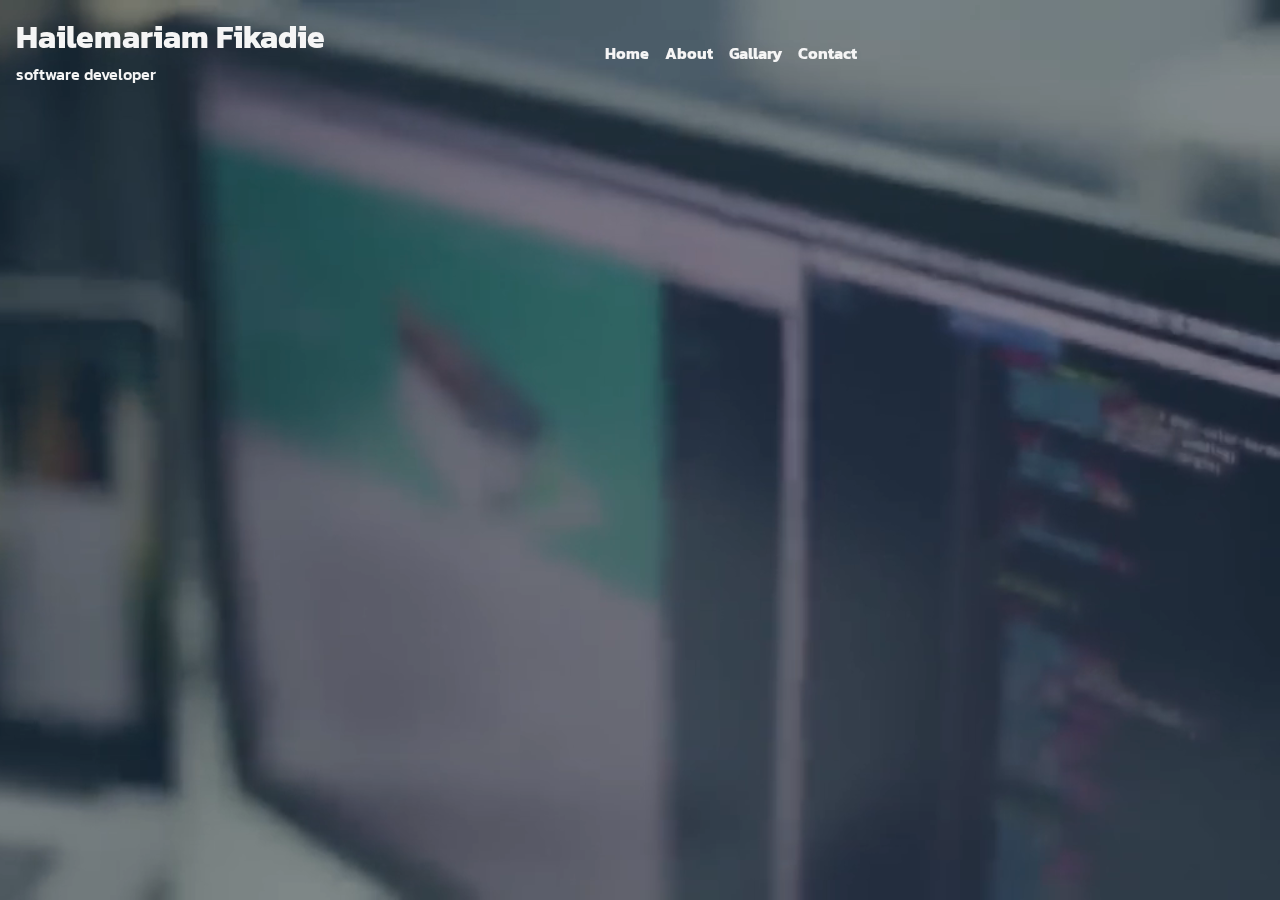
<file: index.html>
<!DOCTYPE html>
<html lang="en">
<head>
    <meta charset="UTF-8">
    <meta name="viewport" content="width=device-width, initial-scale=1.0">
    <title>Home&nbsp;|&nbsp;My perosnal website</title>
    <link rel="icon" href="assets/Images/mylog.svg" type="image/x-icon">
    <meta name="description" content="My name is Hailemariam Fikadie,I am a software
    engineering student at addis ababa unvirsity. you can get any informarion 
    regarding about me here.">
    <link rel="stylesheet" href="./assets/CSS/bootstrap.min.css">
    <link rel="stylesheet" href="./assets/CSS/style.css">
    <link rel="stylesheet" href="https://pro.fontawesome.com/releases/v5.10.0/css/all.css" integrity="sha384-AYmEC3Yw5cVb3ZcuHtOA93w35dYTsvhLPVnYs9eStHfGJvOvKxVfELGroGkvsg+p" crossorigin="anonymous"/>

</head>
<body >



    <video id="bg-video" autoplay muted loop src="./assets/Videos/backgroundVideo.mp4"></video>
    <nav class="navbar fixed-top navbar-expand-md navbar-light " >
        <a class="navbar-brand"  style="color: whitesmoke;"  href="./index.html">Hailemariam Fikadie <h5><span style="font-size: 1rem;">software developer</span></h5></a>
        <button  type="button" class="navbar-toggler" data-bs-toggle="collapse"  data-bs-target="#navbarContent" aria-controls="navbarContent" aria-expanded="false" aria-expanded="false" aria-label="Toggle navigation"><span class="navbar-toggler-icon"></span></button>
        <div class="navbar-collapse collapse" id="navbarContent">
            <ul class="nav navbar-nav ">
                <li class="nav-item">
                    <a style="color: whitesmoke;"  href="#" class="nav-link">Home</a>
                </li>
                <li class="nav-item">
                    <a style="color: whitesmoke;"   href="#" class="nav-link">About</a>
                </li>
                <li class="nav-item">
                    <a style="color: whitesmoke;"  href="#" class="nav-link">Gallary</a>
                </li>
                <li class="nav-item">
                    <a style="color: whitesmoke;"  href="./contact.html" class="nav-link">Contact</a>
                </li>
                &nbsp;&nbsp; &nbsp;&nbsp; &nbsp;&nbsp; &nbsp;&nbsp; &nbsp;&nbsp; &nbsp;&nbsp; &nbsp;&nbsp;
                <li class="nav-item" id="social-media">
                    <a style="color: whitesmoke;"  class="nav-link" href="https://www.instagram.com/anon__lia/"><i style="color: whitesmoke;" class="fab fa-instagram"></i></a></li>
                <li class="nav-item">
                    <a style="color: whitesmoke;"  class="nav-link" href="https://twitter.com/Hailema73760372"><i style="color: whitesmoke;" class="fab fa-twitter"></i></a></li>
                <li class="nav-item" class="nav-item">
                    <a style="color: whitesmoke;"  class="nav-link" href="https://www.facebook.com/haile.yemaram/"><i style="color: whitesmoke;" class="fab fa-facebook"></i></a></li>

            </ul>

        </div>
      </nav> 





      <footer>
          <div class="container">
              <div>

              </div>

          </div>
          <div class="container">
              <span>&copy;2021 Harry Fikadie, all rights reserved!</span>

          </div>
      </footer>




    
      
<!--     
        HAILEMARIAM FIKADIE <br></h1>
        <h5>
            F&nbsp;U&nbsp;L&nbsp;L&nbsp;-&nbsp;S&nbsp;T&nbsp;A&nbsp;C&nbsp;K &nbsp;D&nbsp;E&nbsp;V&nbsp;E&nbsp;L&nbsp;O&nbsp;P&nbsp;E&nbsp;R&nbsp; |  <br>&nbsp;&nbsp;&nbsp;&nbsp;&nbsp;&nbsp;&nbsp;&nbsp;&nbsp;F&nbsp;R&nbsp;E&nbsp;E&nbsp;L&nbsp;A&nbsp;N&nbsp;C&nbsp;E&nbsp;R</h5>
            </td>
            <td>&nbsp;&nbsp;

             <h2> &
                 <a href="index.html" >Films</a>
                <a href="Gallary.html">Photography</a>
                <a href="about.html">About</a>
                <a href="contact.html">Contact</a>
                </h2>
            <h3>
                <a href="https://www.instagram.com/haile_mu/">
                    <img src="assets/Images/inicon.png" alt=""></a>
                <a href="https://twitter.com/home"><img src="assets/Images/twiicon.png" alt=""></a>
                <a href="https://www.linkedin.com/in/hailemariam-fikadie-b58967196/"><img src="assets/Images/liicon.png" alt=""></a>&
                <a href="https://www.facebook.com/haile.yemaram?ref=bookmarks"><img src="assets/Images/ficon.png" alt=""></a>
                </h3>
         
    <iframe width="400" height="315" src="https://www.youtube.com/embed/ytw2RheEsC4" frameborder="0" allow="accelerometer; autoplay; encrypted-media; gyroscope; picture-in-picture" allowfullscreen></iframe>

                  
        <iframe width="400" height="315"src="https://www.youtube.com/embed/8ePHB1egnpE" frameborder="0" allow="accelerometer; autoplay; encrypted-media; gyroscope; picture-in-picture"></iframe>
           
        <iframe width="400" height="315"src="https://www.youtube.com/embed/Xawf6dZpVo0" frameborder="0" allow="accelerometer; autoplay; encrypted-media; gyroscope; picture-in-picture"></iframe>
       
        <iframe width="400" height="315"src="https://www.youtube.com/embed/lYbNYsrl2d4" frameborder="0" allow="accelerometer; autoplay; encrypted-media; gyroscope; picture-in-picture"></iframe>
                  
        <iframe width="400" height="315"src="https://www.youtube.com/embed/879sJQFgvgA" frameborder="0" allow="accelerometer; autoplay; encrypted-media; gyroscope; picture-in-picture"></iframe>
                   
                     
        <iframe width="400" height="315"src="https://www.youtube.com/embed/TmyWDMm24aU" frameborder="0" allow="accelerometer; autoplay; encrypted-media; gyroscope; picture-in-picture"></iframe>
    >
        <iframe width="400" height="315"src="https://www.youtube.com/embed/YvVDPNOScAw" frameborder="0" allow="accelerometer; autoplay; encrypted-media; gyroscope; picture-in-picture"></iframe>
                
        <iframe width="400" height="315"src="https://www.youtube.com/embed/9p2wMpVVtXg" frameborder="0" allow="accelerometer; autoplay; encrypted-media; gyroscope; picture-in-picture"></iframe>
                    
                   
        <iframe width="400" height="315"src="https://www.youtube.com/embed/0OXjCR3Uu0A" frameborder="0" allow="accelerometer; autoplay; encrypted-media; gyroscope; picture-in-picture"></iframe>
     
       <iframe width="400" height="315"src="https://www.youtube.com/embed/DK_0jXPuIr0" frameborder="0" allow="accelerometer; autoplay; encrypted-media; gyroscope; picture-in-picture"></iframe>
           
        <iframe width="400" height="315"src="https://www.youtube.com/embed/tgbNymZ7vqY"></iframe>
      
        <iframe width="400" height="315" src="https://www.youtube.com/embed/_Z7hrQUFDTc" frameborder="0" allow="accelerometer; autoplay; encrypted-media; gyroscope; picture-in-picture" allowfullscreen></iframe>
  
        <p align="center">&copy;2020 Hailemariam F.</p> -->


    <script src="./assets/JS/bootstrap.bundle.js"></script>
    <script src="./assets/JS/bootstrap.bundle.min.js"></script>
    <script src="./assets/JS/bootstrap.min.js"></script>
    <script src="./assets/JS/jquery-3.5.1.js"></script>

    <script src="https://code.jquery.com/jquery-3.5.1.slim.min.js" integrity="sha384-DfXdz2htPH0lsSSs5nCTpuj/zy4C+OGpamoFVy38MVBnE+IbbVYUew+OrCXaRkfj" crossorigin="anonymous"></script>
    <script src="https://cdn.jsdelivr.net/npm/bootstrap@4.5.3/dist/js/bootstrap.bundle.min.js" integrity="sha384-ho+j7jyWK8fNQe+A12Hb8AhRq26LrZ/JpcUGGOn+Y7RsweNrtN/tE3MoK7ZeZDyx" crossorigin="anonymous"></script>
</body>
</html>
</file>
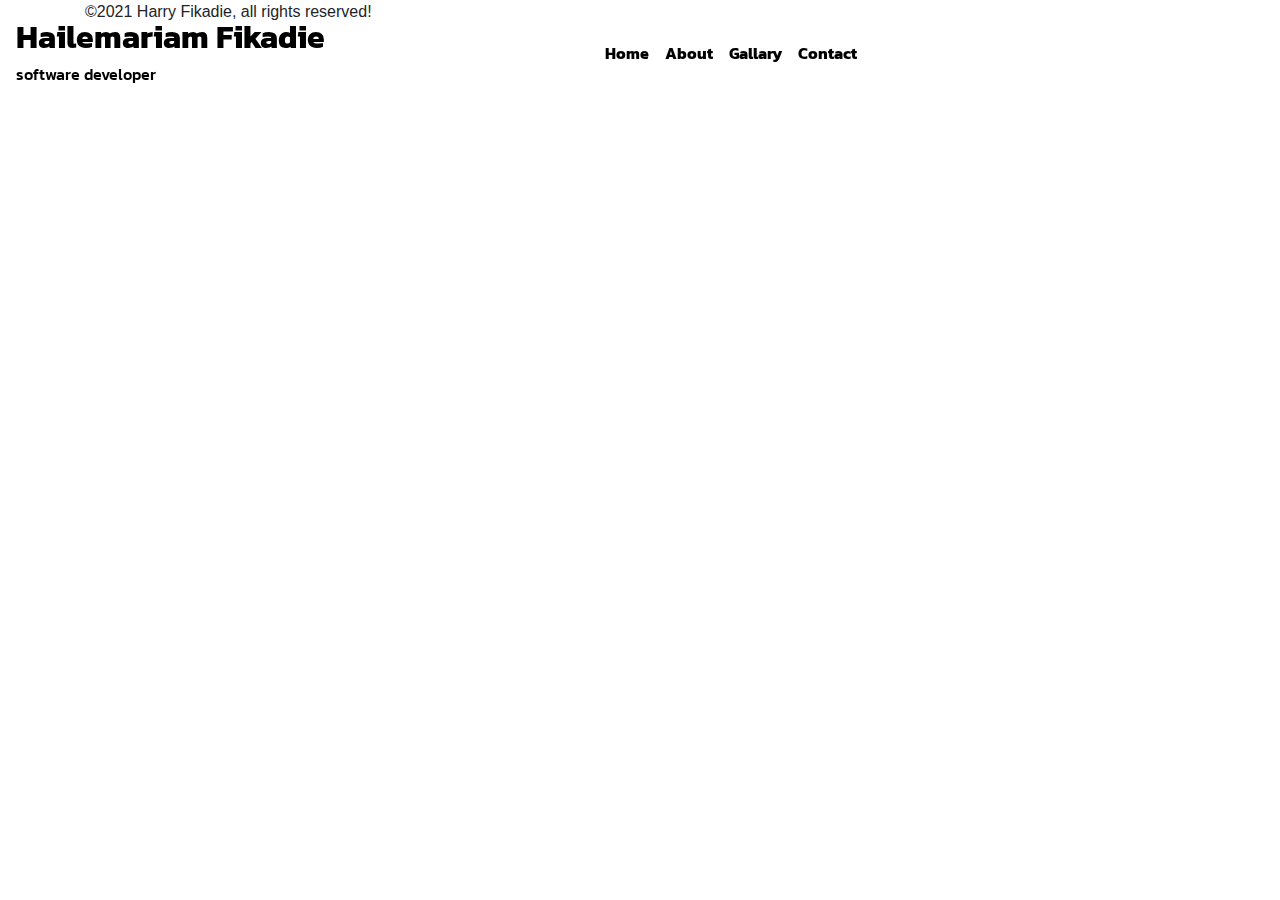
<file: about.html>
<!DOCTYPE html>
<html lang="en">
<head>
    <meta charset="UTF-8">
    <meta name="viewport" content="width=device-width, initial-scale=1.0">
    <title>Abount&nbsp;|&nbsp;My personal website</title>
    <link rel="icon" href="assets/Images/mylog.svg" type="image/x-icon">
    <meta name="description" content="My name is Hailemariam Fikadie,I am a software
    engineering student at addis ababa unvirsity. you can get any informarion 
    regarding about me here.">
    <link rel="stylesheet" href="./assets/CSS/bootstrap.min.css">

    <link rel="stylesheet" href="./assets/CSS/style.css">
    <link rel="stylesheet" href="https://pro.fontawesome.com/releases/v5.10.0/css/all.css" integrity="sha384-AYmEC3Yw5cVb3ZcuHtOA93w35dYTsvhLPVnYs9eStHfGJvOvKxVfELGroGkvsg+p" crossorigin="anonymous"/>

</head>
<body >

    <nav class="navbar fixed-top navbar-expand-md navbar-light " >
        <a class="navbar-brand" style="color: rgb(0, 0, 0);" href="./index.html">Hailemariam Fikadie <h5><span style="font-size: 1rem;">software developer</span></h5></a>
        <button  type="button" class="navbar-toggler" data-bs-toggle="collapse"  data-bs-target="#navbarContent" aria-controls="navbarContent" aria-expanded="false" aria-expanded="false" aria-label="Toggle navigation"><span class="navbar-toggler-icon"></span></button>
        <div class="navbar-collapse collapse" id="navbarContent">
            <ul class="nav navbar-nav ml">
                <li class="nav-item">
                    <a style="color: rgb(0, 0, 0);" href="#" class="nav-link">Home</a>
                </li>
                <li class="nav-item">
                    <a style="color: rgb(0, 0, 0);" href="#" class="nav-link">About</a>
                </li>
                <li class="nav-item">
                    <a  style="color: rgb(0, 0, 0);" href="#" class="nav-link">Gallary</a>
                </li>
                <li class="nav-item">
                    <a style="color: rgb(0, 0, 0);" href="./contact.html" class="nav-link">Contact</a>
                </li>
                <li  class="nav-item" id="social-media">
                    <a  class="nav-link" href="https://www.instagram.com/anon__lia/"><i style="color: rgb(0, 0, 0);" class="fab fa-instagram"></i></a></li>
                <li class="nav-item">
                    <a  class="nav-link" href="https://twitter.com/Hailema73760372"><i style="color: rgb(0, 0, 0);" class="fab fa-twitter"></i></a></li>
                <li class="nav-item" class="nav-item">
                    <a  class="nav-link" href="https://www.facebook.com/haile.yemaram/"><i style="color: rgb(0, 0, 0);" class="fab fa-facebook"></i></a></li>

            </ul>

        </div>
      </nav> 













      <footer>
        <div class="container">
            <div>

            </div>

        </div>
        <div class="container">
            <span>&copy;2021 Harry Fikadie, all rights reserved!</span>

        </div>
    </footer>

     
        <!-- HAILEMARIAM FIKADIE 
                 <a href="index.html" >Films</a>
                <a href="Gallary.html">Photography</a>
                <a href="about.html">About</a>
                <a href="contact.html">Contact</a>
                </h2>
            </td>
            

            
                <h3>
                <a href="https://www.instagram.com/haile_mu/">
                    <img src="assets/Images/inicon.png" alt=""></a>\
                <a href="https://twitter.com/home"><img src="assets/Images/twiicon.png" alt=""></a>
                <a href="https://www.linkedin.com/in/hailemariam-fikadie-b58967196/"><img src="assets/Images/liicon.png" alt=""></a>
                <a href="https://www.facebook.com/haile.yemaram?ref=bookmarks"><img src="assets/Images/ficon.png" alt=""></a>
                </h3>
            
      
                    <img width="80%" src="assets/Images/i.jpg" alt=""></td>

             
                        HAILEMARIAM FIKADIE</h2>

                        Website and Android Developer | 
                       
                        Freelancer
                       
                    My name is Hailemariam Fikadie,I'm from Ethiopia, Currently I'm a student at Addis Ababa University. 
                    
                    now,I'm a second year software engineering student at AAIT in ITSC center.  and also skilled in  python,php
                    java,sql and in web Technologys.
                  

 Now, alongside my education I'm trying to work as intern in related to my education, like
                    
                     website Design and Development
                    , Graphics Design and Mobile application development(specially for Android platform). as the same time I'm trying work as freelancer ,
                    Inorder to build my best profile as a software engineer for my future.
               

        <p align="center">&copy;2020 Hailemariam F.</p> -->

</body>
</html>
</file>
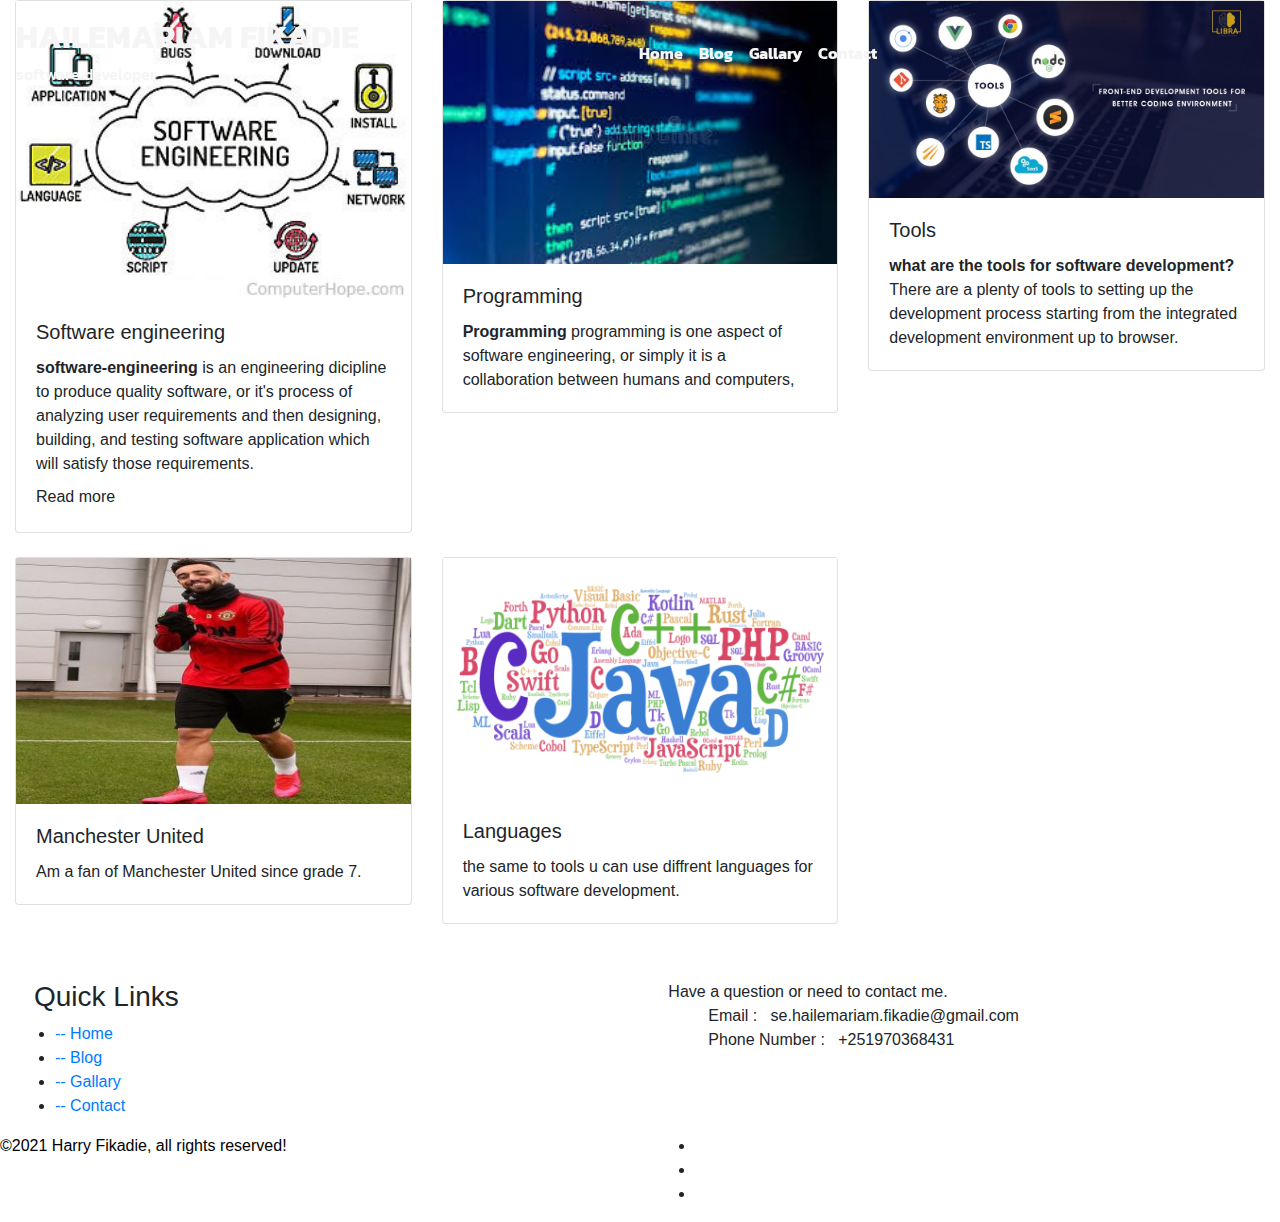
<file: Blog.html>
<!DOCTYPE html>
<html lang="en">
<head>
    <meta charset="UTF-8">
    <meta name="viewport" content="width=device-width, initial-scale=1.0">
    <title>Abount&nbsp;|&nbsp;My personal website</title>
    <link rel="icon" href="assets/Images/mylog.svg" type="image/x-icon">
    <meta name="description" content="My name is Hailemariam Fikadie,I am a software
    engineering student at addis ababa unvirsity. you can get any informarion 
    regarding about me here.">
    <link rel="stylesheet" href="./assets/CSS/bootstrap.min.css">

    <link rel="stylesheet" href="./assets/CSS/style.css">
    <link rel="stylesheet" href="https://pro.fontawesome.com/releases/v5.10.0/css/all.css" integrity="sha384-AYmEC3Yw5cVb3ZcuHtOA93w35dYTsvhLPVnYs9eStHfGJvOvKxVfELGroGkvsg+p" crossorigin="anonymous"/>

</head>
<body >

    <nav class="navbar fixed-top navb navbar-expand-md navbar-light " >
        <a class="navbar-brand" style="color: whitesmoke" href="./index.html">HAILEMARIAM FIKADIE <h5><span style="font-size: 1rem;">software developer</span></h5></a>
        <button  type="button" class="navbar-toggler" data-bs-toggle="collapse"  data-bs-target="#navbarContent" aria-controls="navbarContent" aria-expanded="false" aria-expanded="false" aria-label="Toggle navigation"><span class="navbar-toggler-icon"></span></button>
        <div class="navbar-collapse collapse" id="navbarContent">
            <ul class="nav navbar-nav ml">
                <li class="nav-item">
                    <a style="color:whitesmoke" href="./index.html" class="nav-link">Home</a>
                </li>
                <li class="nav-item">
                    <a style="color: whitesmoke;" href="./Blog.html" class="nav-link">Blog</a>
                </li>
                <li class="nav-item">
                    <a  style="color: whitesmoke;" href="./Gallary.html" class="nav-link">Gallary</a>
                </li>
                <li class="nav-item">
                    <a style="color: whitesmoke;" href="./contact.html" class="nav-link">Contact</a>
                </li>
                &nbsp;&nbsp; &nbsp;&nbsp;

                <li  class="nav-item" id="social-media">
                    <a  class="nav-link" href="https://www.instagram.com/anon__lia/"><i style="color: whitesmoke" class="fab fa-instagram"></i></a></li>
                <li class="nav-item">
                    <a  class="nav-link" href="https://twitter.com/Hailema73760372"><i style="color: whitesmoke" class="fab fa-twitter"></i></a></li>
                <li class="nav-item" class="nav-item">
                    <a  class="nav-link" href="https://www.facebook.com/haile.yemaram/"><i style="color:whitesmoke" class="fab fa-facebook"></i></a></li>

            </ul>

        </div>
      </nav> 



<div class="contactpage" class="container-fluid">
      <div class="container-fluid blog-card">

            <div class="row">
                <div class="col-md-4">
                    <div class="card">
                        <img src="./assets/Images/software-engineering.jpg" alt="">
                        <div class="card-body">
                            <h5 class="card-title">Software engineering</h5>
                            <p class="card-text">
                               <strong>software-engineering</strong> is an engineering dicipline to produce quality software, or it's process of analyzing user requirements and then designing, building, and testing software application which will satisfy those requirements. <br>
                               <span>Read more <i style="font-size:24px" class="fa">&#xf178;</i></span>
                            </p>
                        </div>

                    </div>
                </div>
                <div class="col-md-4">
                    <div class="card">
                        <img src="./assets/Images/programming.jpeg" alt="">
                        <div class="card-body">
                            <h5 class="card-title">Programming </h5>
                            <p class="card-text">
                                <strong>Programming</strong> programming is one aspect of software engineering, or simply it is a collaboration between humans and computers,
                            </p>
                        </div>

                    </div>
                </div>
          

                <div class="col-md-4">
                    <div class="card">
                        <img src="./assets/Images/tools.jpg" alt="">
                        <div class="card-body">
                            <h5 class="card-title">Tools</h5>
                            <p class="card-text">
                             
                                <strong>what are the tools for software development?</strong>
                                There are a plenty of tools to setting up the development process starting from the integrated development environment up to browser.


                            </p>
                        </div>

                    </div>
                </div>

            </div>
                
            <div class="row mt-4">
                <div class="col-md-4">
                    <div class="card">
                        <img src="./assets/Images/b5.jpeg" alt="">
                        <div class="card-body">
                            <h5 class="card-title">Manchester United</h5>
                            <p class="card-text">
                               Am a fan of Manchester United since grade 7.
                            </p>
                        </div> 

                    </div>
                </div>
               
                <div class="col-md-4">
                    <div class="card">
                        <img src="./assets/Images/language.png" alt="">
                        <div class="card-body">
                            <h5 class="card-title">Languages</h5>
                            <p class="card-text">
                             the same to tools u can use diffrent languages for various software development.
                            </p>
                        </div>

                    </div>
                </div>
            

            </div>
                    



      </div>


      <footer class="mt-4">
        <div class="container-fluid">
            <div class="row">

                <div style="padding-top: 2rem;" class="col-md-6">
                    <h3 style="border-left: 3px solid white; padding-left: 1rem;">Quick Links</h3>
                    <ul class="fcontent">
                        <li><a href="./index.html">-- Home</a></li>
                        <li><a href="./Blog.html">-- Blog</a></li>
                        <li><a href="./Gallary.html">-- Gallary</a></li>
                        <li><a href="./Blog.html">-- Contact</a></li>
                    </ul>
                </div>
                <div style="padding-top: 2rem;"  class="col-md-6">
                    <div>
                        <span > <i style="color:greenyellow;" class="fas fa-phone-square-alt fa-2x"></i></span>&nbsp;&nbsp;&nbsp;<span>Have a question or need to contact me.</span>
                    </div>

                    <div>
                      &nbsp;   &nbsp;   &nbsp;   &nbsp;  <span><i style="color: red;" class="far fa-mail-bulk"></i></span>  &nbsp;   &nbsp;  Email :    &nbsp;  se.hailemariam.fikadie@gmail.com <br>
                      &nbsp;   &nbsp;   &nbsp;   &nbsp;  <span><i style="color:white;" class="fal fa-phone"></i></span>&nbsp;   &nbsp;      Phone Number :   &nbsp; +251970368431

                    </div>

                </div>
           

            </div>

        </div>
        <div class="copyright" class="container-fluid">
            <div class="row">
                <div class="col-md-6">
                    <span  style="color:black">&copy;2021 Harry Fikadie, all rights reserved!</span>

                </div>
                <div class="col-md-6 ">
                    <ul class="footer-social-media">
                        <li id="social-media">
                            <a   href="https://www.instagram.com/anon__lia/"><i style="color: black;" class="fab fa-instagram"></i></a></li>
                        <li >
                            <a href="https://twitter.com/Hailema73760372"><i  style="color:black" class="fab fa-twitter"></i></a></li>
                        <li  >
                            <a  href="https://www.facebook.com/haile.yemaram/"><i style="color:black" class="fab fa-facebook"></i></a></li>
        
                    </ul>
                </div>

            </div>
            
        </div>
    </footer>





</div>








      

     
        <!-- HAILEMARIAM FIKADIE 
                 <a href="index.html" >Films</a>
                <a href="Gallary.html">Photography</a>
                <a href="about.html">About</a>
                <a href="contact.html">Contact</a>
                </h2>
            </td>
            

            
                <h3>
                <a href="https://www.instagram.com/haile_mu/">
                    <img src="assets/Images/inicon.png" alt=""></a>\
                <a href="https://twitter.com/home"><img src="assets/Images/twiicon.png" alt=""></a>
                <a href="https://www.linkedin.com/in/hailemariam-fikadie-b58967196/"><img src="assets/Images/liicon.png" alt=""></a>
                <a href="https://www.facebook.com/haile.yemaram?ref=bookmarks"><img src="assets/Images/ficon.png" alt=""></a>
                </h3>
            
      
                    <img width="80%" src="assets/Images/i.jpg" alt=""></td>

             
                        HAILEMARIAM FIKADIE</h2>

                        Website and Android Developer | 
                       
                        Freelancer
                       
                    My name is Hailemariam Fikadie,I'm from Ethiopia, Currently I'm a student at Addis Ababa University. 
                    
                    now,I'm a second year software engineering student at AAIT in ITSC center.  and also skilled in  python,php
                    java,sql and in web Technologys.
                  

 Now, alongside my education I'm trying to work as intern in related to my education, like
                    
                     website Design and Development
                    , Graphics Design and Mobile application development(specially for Android platform). as the same time I'm trying work as freelancer ,
                    Inorder to build my best profile as a software engineer for my future.
               

        <p align="center">&copy;2020 Hailemariam F.</p> -->

</body>
</html>
</file>
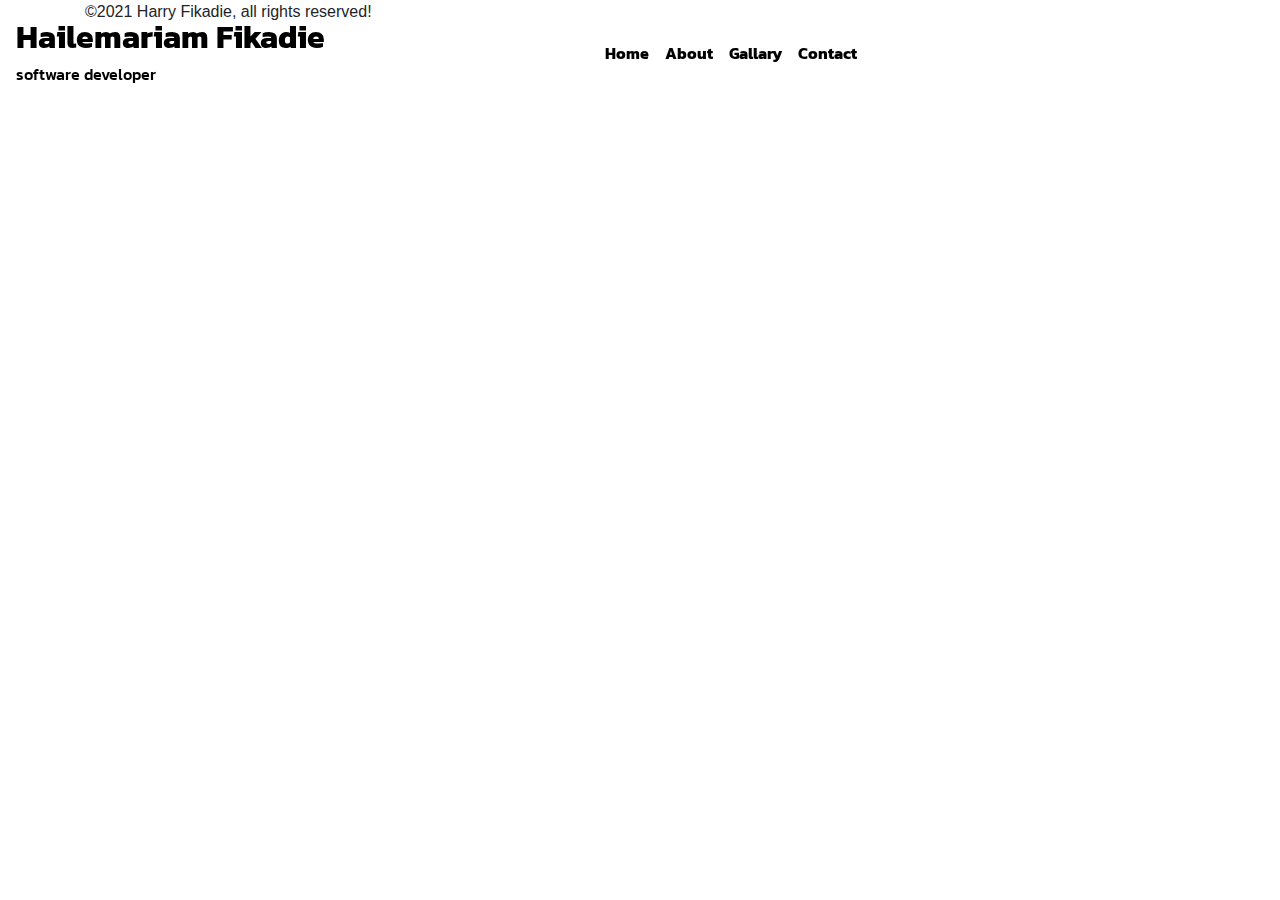
<file: contact.html>
<!DOCTYPE html>
<html lang="en">
<head>
    <meta charset="UTF-8">
    <meta name="viewport" content="width=device-width, initial-scale=1.0">
    <title>Contact &nbsp; | &nbsp; My personal website</title>
    <link rel="icon" href="./assets/Images/call.png" type="image/x-icon">
    <meta name="description" content="My name is Hailemariam Fikadie,I am a software
    engineering student at addis ababa unvirsity. you can get any informarion 
    regarding about me here.">

    <link rel="stylesheet" href="./assets/CSS/bootstrap.min.css">
    <link rel="stylesheet" href="./assets/CSS/style.css">
    <link rel="stylesheet" href="https://pro.fontawesome.com/releases/v5.10.0/css/all.css" integrity="sha384-AYmEC3Yw5cVb3ZcuHtOA93w35dYTsvhLPVnYs9eStHfGJvOvKxVfELGroGkvsg+p" crossorigin="anonymous"/>

</head>
<body>
    <nav class="navbar fixed-top navbar-expand-md navbar-light " >
        <a class="navbar-brand" style="color: rgb(0, 0, 0);" href="./index.html">Hailemariam Fikadie <h5><span style="font-size: 1rem;">software developer</span></h5></a>
        <button  type="button" class="navbar-toggler" data-bs-toggle="collapse"  data-bs-target="#navbarContent" aria-controls="navbarContent" aria-expanded="false" aria-expanded="false" aria-label="Toggle navigation"><span class="navbar-toggler-icon"></span></button>
        <div class="navbar-collapse collapse" id="navbarContent">
            <ul class="nav navbar-nav ml">
                <li class="nav-item">
                    <a style="color: rgb(0, 0, 0);" href="#" class="nav-link">Home</a>
                </li>
                <li class="nav-item">
                    <a style="color: rgb(0, 0, 0);" href="#" class="nav-link">About</a>
                </li>
                <li class="nav-item">
                    <a style="color: rgb(0, 0, 0);" href="#" class="nav-link">Gallary</a>
                </li>
                <li class="nav-item">
                    <a style="color: rgb(0, 0, 0);" href="./contact.html" class="nav-link">Contact</a>
                </li>
                <li class="nav-item" id="social-media">
                    <a  class="nav-link" href="https://www.instagram.com/anon__lia/"><i style="color: rgb(0, 0, 0);" class="fab fa-instagram"></i></a></li>
                <li class="nav-item">
                    <a class="nav-link" href="https://twitter.com/Hailema73760372"><i  style="color: rgb(0, 0, 0);" class="fab fa-twitter"></i></a></li>
                <li class="nav-item" class="nav-item">
                    <a class="nav-link" href="https://www.facebook.com/haile.yemaram/"><i style="color: rgb(0, 0, 0);" class="fab fa-facebook"></i></a></li>

            </ul>

        </div>
      </nav> 



























      <footer>
        <div class="container">
            <div>

            </div>

        </div>
        <div class="container">
            <span>&copy;2021 Harry Fikadie, all rights reserved!</span>

        </div>
    </footer>

  
        <!-- HAILEMARIAM FIKADIE <br></h1>
      
            F&nbsp;U&nbsp;L&nbsp;L&nbsp;-&nbsp;S&nbsp;T&nbsp;A&nbsp;C&nbsp;K &nbsp;D&nbsp;E&nbsp;V&nbsp;E&nbsp;L&nbsp;O&nbsp;P&nbsp;E&nbsp;R&nbsp; |  <br>&nbsp;&nbsp;&nbsp;&nbsp;&nbsp;&nbsp;&nbsp;&nbsp;&nbsp;F&nbsp;R&nbsp;E&nbsp;E&nbsp;L&nbsp;A&nbsp;N&nbsp;C&nbsp;E&nbsp;R</h5>
          
                 <a href="index.html" >Films</a>
                <a href="Gallary.html">Photography</a>
                <a href="about.html">About</a>
                <a href="contact.html">Contact</a>
                </h2>
           
                <a href="https://www.instagram.com/haile_mu/">
                    <img src="assets/Images/inicon.png" alt=""></a>
                <a href="https://twitter.com/home"><img src="assets/Images/twiicon.png" alt=""></a>&nbsp;&nbsp;&nbsp;&nbsp;
                <a href="https://www.linkedin.com/in/hailemariam-fikadie-b58967196/"><img src="assets/Images/liicon.png" alt=""></a>&nbsp;&nbsp;&nbsp;&nbsp;
                <a href="https://www.facebook.com/haile.yemaram?ref=bookmarks"><img src="assets/Images/ficon.png" alt=""></a>
           
        <h1 align="center">Contact</h1>
        <br><br>
        <p>
            I’m always looking to collaborate with new people. If you have project idea in mind, please don’t hesitate to get <br>
          
            in touch. You can either send me a direct message on social media or fill out the form below.  I look forward to  <br> 
        
            hearing from you.</p>
 
            <a href="https://www.instagram.com/haile_mu/">
                <img src="assets/Images/inicon.png" alt=""></a>
            <a href="https://twitter.com/home"><img src="assets/Images/twiicon.png" alt=""></a>
            <a href="https://www.linkedin.com/in/hailemariam-fikadie-b58967196/"><img src="assets/Images/liicon.png" alt=""></a>
            <a href="https://www.facebook.com/haile.yemaram?ref=bookmarks"><img src="assets/Images/ficon.png" alt=""></a>

          
            <form action="">
              
                <label for="name">Name *</label><br>
             
                <input type="text" size="40" name="fname">
              
                <label for="fname">First Name</label><label for="lname">Last Name</label><br>
                    <br><br>
                  
                <label for="email">Email *</label><br>
               
                <input size="89" type="email" name="email">
                <br><br>
             
                <label for="sub">Subject *</label><br>
              
                <input size="89" type="text" name="sub">
                <br><br>
               

                <label for="sub">Message *</label><br>
               
                <textarea name="" id="" cols="89" rows="8"></textarea>
                <br><br>

                
                <input type="submit">
                <br><br><br><br><br><br>

            </form>
            <br><br>
            <br><br>
    
            <p align="center">&copy;2020 Hailemariam F.</p> -->



    

    <script src="./assets/JS/bootstrap.bundle.js"></script>
    <script src="./assets/JS/bootstrap.bundle.min.js"></script>
    <script src="./assets/JS/bootstrap.min.js"></script>
    <script src="./assets/JS/jquery-3.5.1.js"></script>

    <script src="https://code.jquery.com/jquery-3.5.1.slim.min.js" integrity="sha384-DfXdz2htPH0lsSSs5nCTpuj/zy4C+OGpamoFVy38MVBnE+IbbVYUew+OrCXaRkfj" crossorigin="anonymous"></script>
    <script src="https://cdn.jsdelivr.net/npm/bootstrap@4.5.3/dist/js/bootstrap.bundle.min.js" integrity="sha384-ho+j7jyWK8fNQe+A12Hb8AhRq26LrZ/JpcUGGOn+Y7RsweNrtN/tE3MoK7ZeZDyx" crossorigin="anonymous"></script>
    
</body>
</html>
</file>
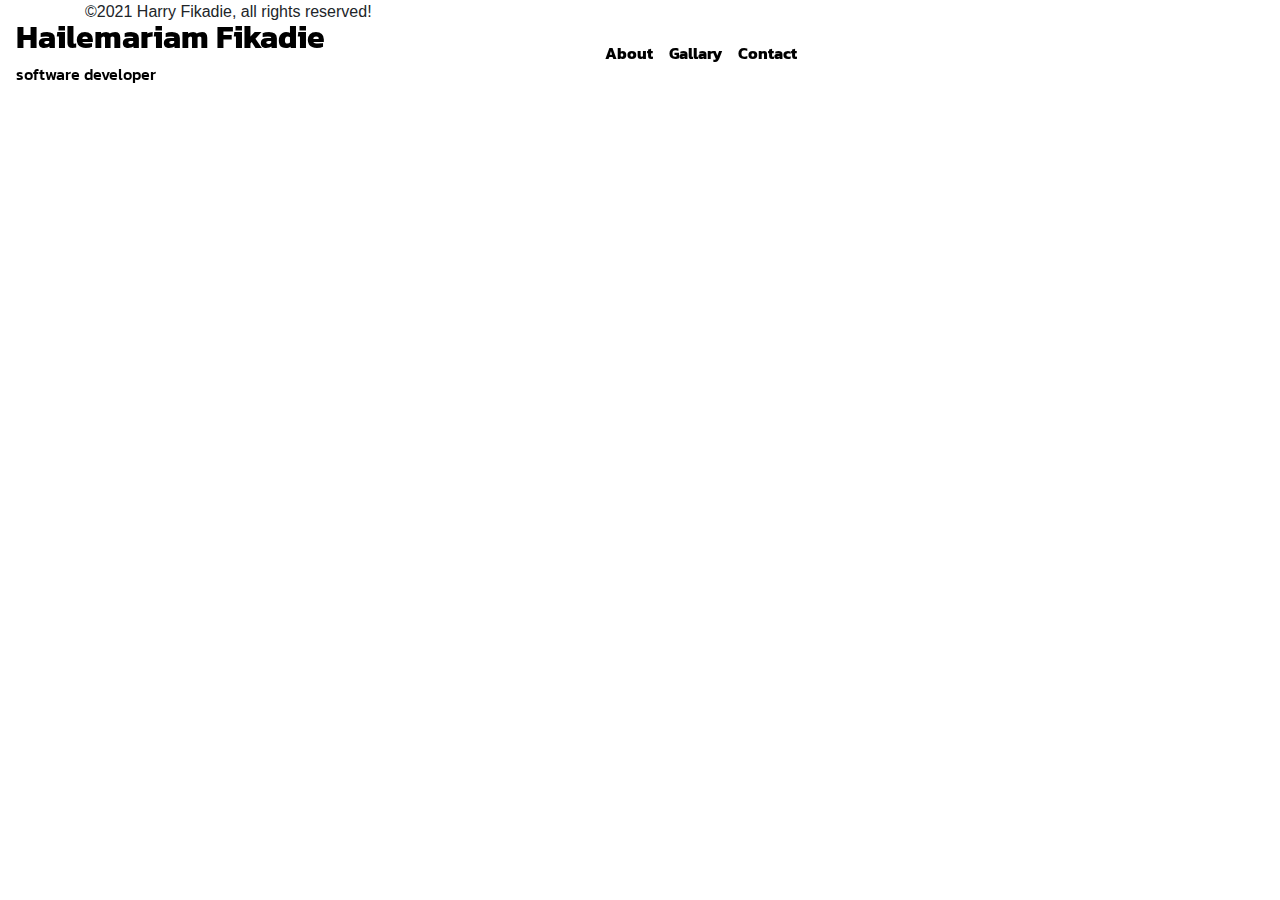
<file: Gallary.html>
<!DOCTYPE html>
<html lang="en">
<head>
    <meta charset="UTF-8">
    <meta name="viewport" content="width=device-width, initial-scale=1.0">
    <title>Gallary&nbsp;|&nbsp;My personal website</title>
    <link rel="icon" href="assets/Images/mylog.svg" type="image/x-icon">
    <meta name="description" content="My name is Hailemariam Fikadie,I am a software
    engineering student at addis ababa unvirsity. you can get any informarion 
    regarding about me here.">
    <link rel="stylesheet" href="./assets/CSS/bootstrap.min.css">
    <link rel="stylesheet" href="./assets/CSS/style.css">
    <link rel="stylesheet" href="https://pro.fontawesome.com/releases/v5.10.0/css/all.css" integrity="sha384-AYmEC3Yw5cVb3ZcuHtOA93w35dYTsvhLPVnYs9eStHfGJvOvKxVfELGroGkvsg+p" crossorigin="anonymous"/>

</head>
<body  >



    <nav class="navbar fixed-top navbar-expand-md navbar-light " >
        <a class="navbar-brand" style="color: rgb(0, 0, 0);" href="./index.html">Hailemariam Fikadie <h5><span style="font-size: 1rem;">software developer</span></h5></a>
        <button  type="button" class="navbar-toggler" data-bs-toggle="collapse"  data-bs-target="#navbarContent" aria-controls="navbarContent" aria-expanded="false" aria-expanded="false" aria-label="Toggle navigation"><span class="navbar-toggler-icon"></span></button>
        <div class="navbar-collapse collapse" id="navbarContent">
            <ul class="nav navbar-nav ml">
                <li class="nav-item">
                    <a style="color: rgb(0, 0, 0);" href="#" class="nav-link">About</a>
                </li>
                <li class="nav-item">
                    <a style="color: rgb(0, 0, 0);" href="#" class="nav-link">Gallary</a>
                </li>
                <li class="nav-item">
                    <a style="color: rgb(0, 0, 0);" href="./contact.html" class="nav-link">Contact</a>
                </li>
                <li class="nav-item" id="social-media">
                    <a style="color: rgb(0, 0, 0);" class="nav-link" href="https://www.instagram.com/anon__lia/"><i style="color: rgb(0, 0, 0);" class="fab fa-instagram"></i></a></li>
                <li class="nav-item">
                    <a style="color: rgb(0, 0, 0);" class="nav-link" href="https://twitter.com/Hailema73760372"><i style="color: rgb(0, 0, 0);" class="fab fa-twitter"></i></a></li>
                <li class="nav-item" class="nav-item">
                    <a  style="color: rgb(0, 0, 0);" class="nav-link" href="https://www.facebook.com/haile.yemaram/"><i style="color: rgb(0, 0, 0);" class="fab fa-facebook"></i></a></li>

            </ul>

        </div>
      </nav> 























      <footer>
        <div class="container">
            <div class="row">

                <div class="col-md-4">

                </div>

                <div class="col-md-4">

                </div>

                <div class="col-md-4">

                </div>



            </div>
        </div>
        <div class="container">
            <span>&copy;2021 Harry Fikadie, all rights reserved!</span>

        </div>
    </footer>

<!-- 
   
        HAILEMARIAM FIKADIE <br></h1>
        <h5>   
            F&nbsp;U&nbsp;L&nbsp;L&nbsp;-&nbsp;S&nbsp;T&nbsp;A&nbsp;C&nbsp;K &nbsp;D&nbsp;E&nbsp;V&nbsp;E&nbsp;L&nbsp;O&nbsp;P&nbsp;E&nbsp;R&nbsp; |  <br>&nbsp;&nbsp;&nbsp;&nbsp;&nbsp;&nbsp;&nbsp;&nbsp;&nbsp;F&nbsp;R&nbsp;E&nbsp;E&nbsp;L&nbsp;A&nbsp;N&nbsp;C&nbsp;E&nbsp;R</h5>
        

            
                 <a href="index.html" >Films</a>
                <a href="Gallary.html">Photography</a>
                <a href="about.html">About</a>
                <a href="contact.html">Contact</a>
                </h2>
       
            

        
                
                <a href="https://www.instagram.com/haile_mu/">
                    <img src="assets/Images/inicon.png" alt=""></a>&nbsp;&nbsp;&nbsp;&nbsp;
                <a href="https://twitter.com/home"><img src="assets/Images/twiicon.png" alt=""></a>&nbsp;&nbsp;&nbsp;&nbsp;
                <a href="https://www.linkedin.com/in/hailemariam-fikadie-b58967196/"><img src="assets/Images/liicon.png" alt=""></a>&nbsp;&nbsp;&nbsp;&nbsp;
                <a href=""><img src="assets/Images/ficon.png" alt=""></a>
                </h3>
         >
        
        
        
        
        
       
            
         
        <img src="assets/Images/b1.jpeg" alt="">
      
        <img src="assets/Images/b2.jpeg" alt="">
      
        <img src="assets/Images/b3.jpeg" alt="">
     
       <img src="assets/Images/b4.png" alt="">
      
 
        <img src="assets/Images/b5.jpeg" alt="">
 

        <img src="assets/Images/b6.jpg" alt="">
      

  
       
         <img src="assets/Images/b7.jpeg" alt="">
       
     
        <img src="assets/Images/b8.jpeg" alt="">
   
     
         <img src="assets/Images/b9.jpeg" alt="">
       

     

        <p align="center">&copy;2020 Hailemariam F.</p> -->

</body>
</html>
</file>
<file: assets/CSS/style.css>
@import url('https://fonts.googleapis.com/css2?family=Bowlby+One+SC&display=swap');
@import url('https://fonts.googleapis.com/css2?family=Kanit:wght@200&display=swap');



#bg-video{
    position: fixed;
    min-height: 100%;
    min-width: 100%;
    right: 0;
    bottom: 0;

    
}
.navbar{
    background-color: none;
    font-family: 'Kanit', sans-serif;
    font-weight: bold;
    color: whitesmoke;
}

.navbar-brand{
    font-size: 2rem;
}
.nav{
    margin-left: 16rem;
}
</file>
